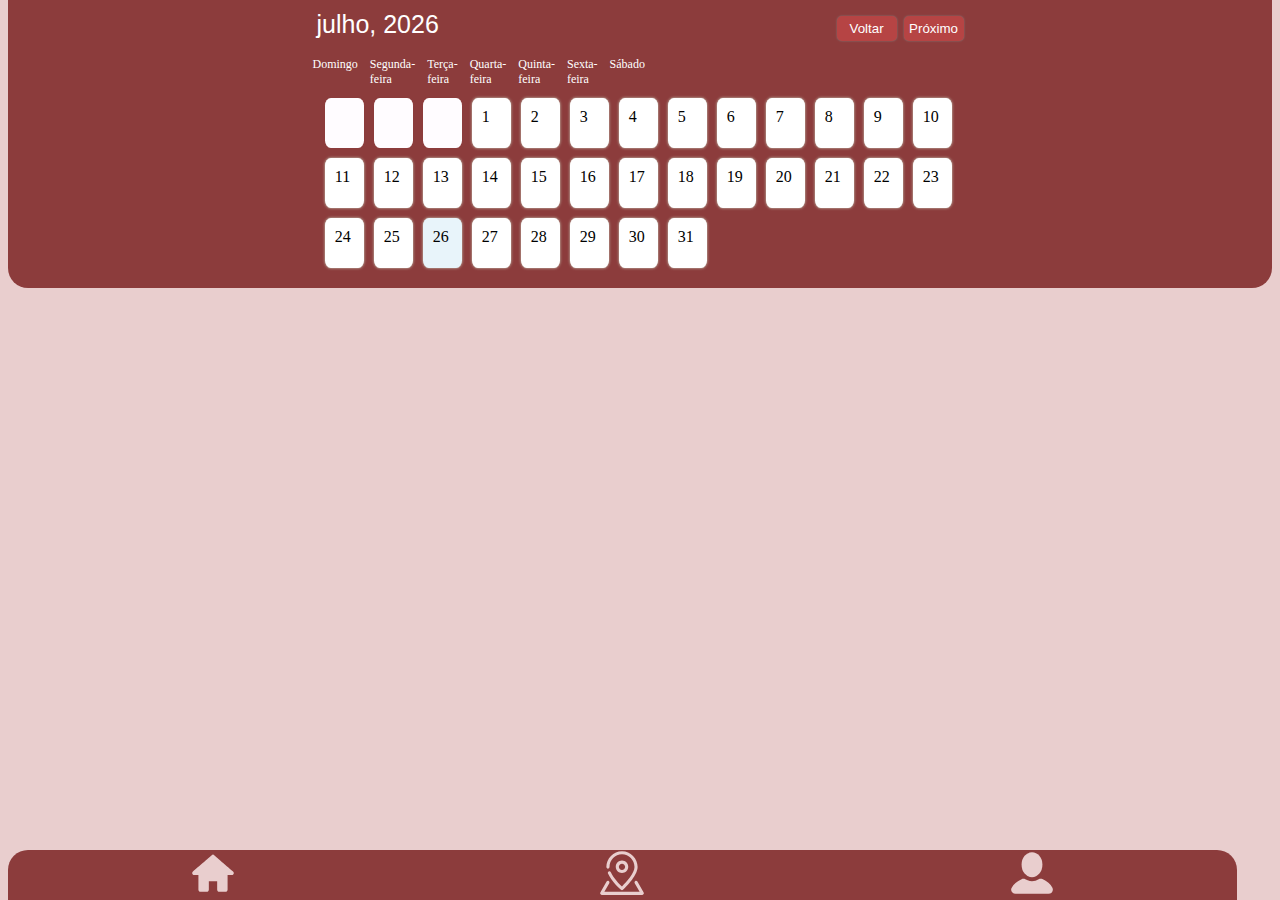
<file: calendario/index.html>
<!DOCTYPE html>
<html lang="pt-br">
<head>
  <meta charset="UTF-8" />
  <meta http-equiv="X-UA-Compatible" content="IE=edge" />
  <meta name="viewport" content="width=device-width, initial-scale=1.0" />

  <!-- arquivos style -->
  <link href="./style.css" rel="stylesheet">

  <title>Calendario Doa Sangue</title>
</head>
<body>

    <div class="calendario">
        <div id="container">
            <div id="header">
              <div id="monthDisplay"></div>
      
              <div>
                <button class="button" id="backButton">Voltar</button>
                <button class="button" id="nextButton">Próximo</button>
              </div>
                
            </div>
      
            <div id="weekdays">
              <div>Domingo</div>
              <div>Segunda-feira</div>
              <div>Terça-feira</div>
              <div>Quarta-feira</div>
              <div>Quinta-feira</div>
              <div>Sexta-feira</div>
              <div>Sábado</div>
            </div>
      
      
            <!-- div dinamic -->
            <div id="calendar" ></div>
      
         
        </div>
      
        <div id="newEventModal">
          <h2>Registre Sua doação</h2>
      
          <input id="eventTitleInput"/>
      
          <button id="saveButton"> Salvar</button>
          <button id="cancelButton">Cancelar</button>
        </div>
      
        <div id="deleteEventModal">
          <h2>Evento</h2>
      
          <div id="eventText"></div><br>
      
      
          <button id="deleteButton">Deletar</button>
          <button id="closeButton">Fechar</button>
        </div>
      
        <div id="modalBackDrop"></div>
    </div>

  
    <div class="footer d-flex align-itens-center justify-content-around ms-2">
        <a href="../home/index.html"><img src="../perfil/images/icon-home.svg" alt=""></a>
        <a href="../mapa/index.html"><img src="../perfil/images/icon-map.svg" alt=""></a>
        <a href="../perfil/index.html"><img src="../perfil/images/icon-user.svg" alt=""></a>
    </div>

  <script src="./app.js"></script>
  
</body>
</html>
</file>
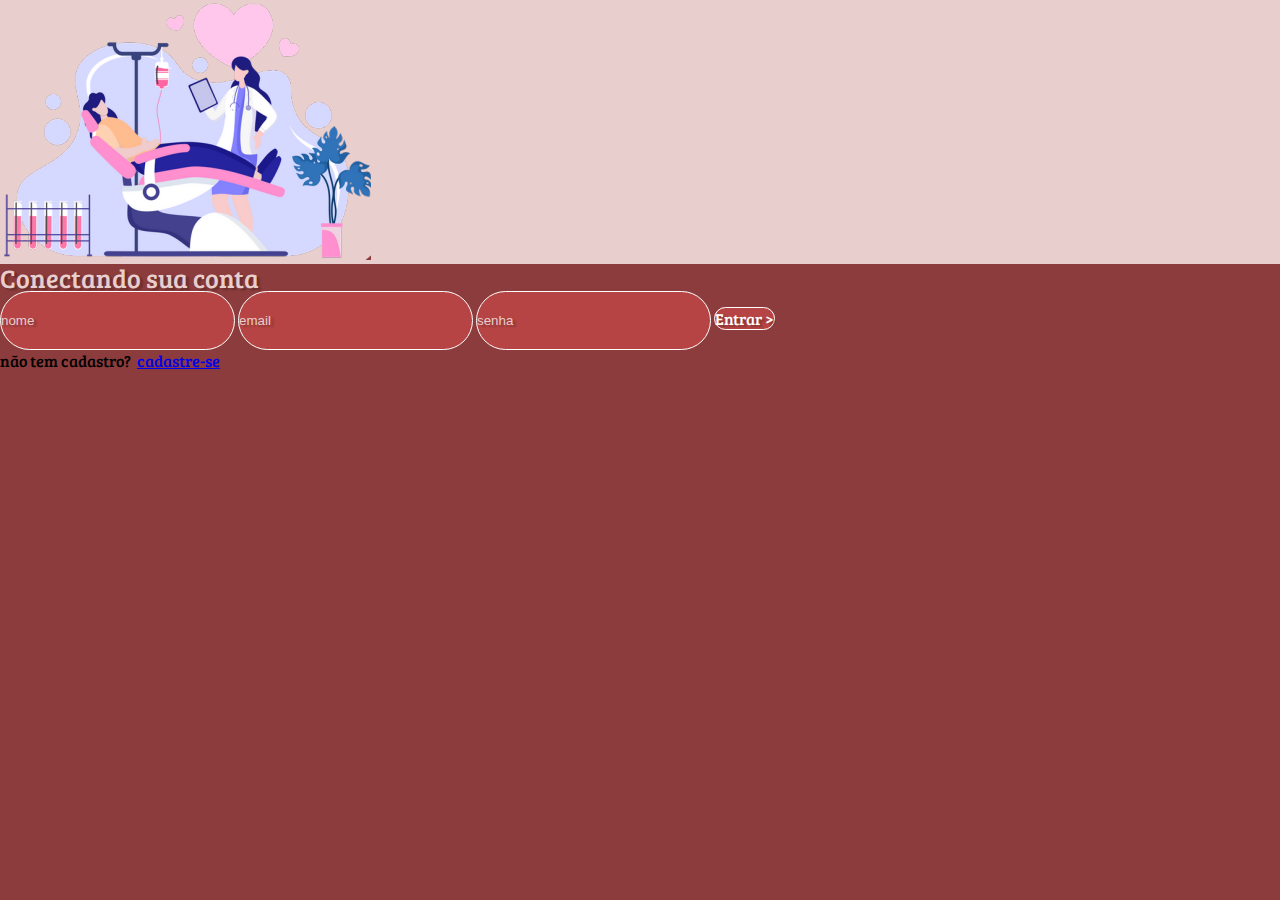
<file: conectando sua conta/index.html>
<!doctype html>
<html lang="pt-br">
<head>
    <meta charset="utf-8">
    <meta name="viewport" content="width=device-width, initial-scale=1">
    <link href="https://cdn.jsdelivr.net/npm/bootstrap@5.1.3/dist/css/bootstrap.min.css" rel="stylesheet" integrity="sha384-1BmE4kWBq78iYhFldvKuhfTAU6auU8tT94WrHftjDbrCEXSU1oBoqyl2QvZ6jIW3" crossorigin="anonymous">
    <link rel="stylesheet" href="style.css">
    <title>conectando sua conta</title>
</head>
<body>
    <div class="div-img d-flex justify-content-center">
        <img src="./images/img_conectantoConta.png" alt="">
    </div>

    <div class="conectar pt-1 pb-3">
        <div class="d-flex align-itens-center justify-content-center pt-3">
            <h2>Conectando sua conta</h2>
        </div>
    
        <div class="div-form form d-flex align-itens-center justify-content-center">
            <form class="d-flex flex-column align-itens-center justify-content-center">
                <input class="m-2 p-3" type="text" name="nome" id="nome" placeholder="nome">
                <input class="m-2 p-3" type="text" name="email" id="email" placeholder="email">
                <input class="m-2 p-3" type="password" name="senha" id="senha" placeholder="senha">

                <a id="confirmarDados" class="login m-2 mt-1 pt-3 d-flex align-itens-center justify-content-center" href="../home/index.html">Entrar > </a>
                <p class="d-flex align-itens-center justify-content-center">não tem cadastro? &nbsp<a href="../criando sua conta/index.html">cadastre-se</a></p>
            </form>
        </div>
    </div>

    <script src="./app.js"></script>
    <script src="https://cdn.jsdelivr.net/npm/bootstrap@5.1.3/dist/js/bootstrap.bundle.min.js" integrity="sha384-ka7Sk0Gln4gmtz2MlQnikT1wXgYsOg+OMhuP+IlRH9sENBO0LRn5q+8nbTov4+1p" crossorigin="anonymous"></script>
</body>
</html>
</file>
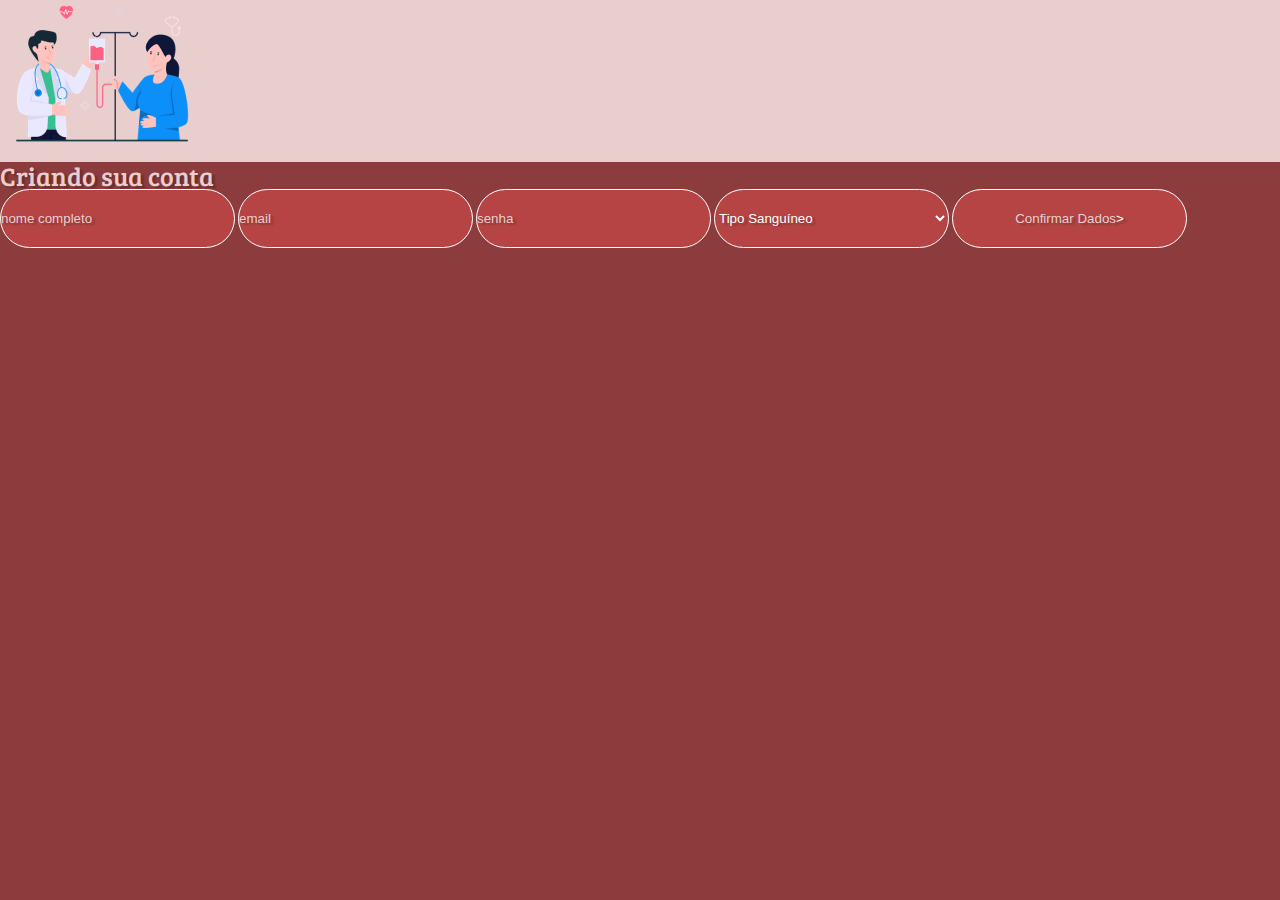
<file: criando sua conta/index.html>
<!doctype html>
<html lang="pt-br">
<head>
    <meta charset="utf-8">
    <meta name="viewport" content="width=device-width, initial-scale=1">
    <link href="https://cdn.jsdelivr.net/npm/bootstrap@5.1.3/dist/css/bootstrap.min.css" rel="stylesheet" integrity="sha384-1BmE4kWBq78iYhFldvKuhfTAU6auU8tT94WrHftjDbrCEXSU1oBoqyl2QvZ6jIW3" crossorigin="anonymous">
    <link rel="stylesheet" href="style.css">
    <title>criando sua conta</title>
</head>
<body>
    <div class="div-img d-flex justify-content-center py-3 ">
        <img src="./images/img_criando-conta.png" alt="">
    </div>

    <div class="conectar">
        <div class="d-flex align-itens-center justify-content-center pt-3">
            <h2>Criando sua conta</h2>
        </div>
    
        <div class="div-form form d-flex align-itens-center justify-content-center pt-1">
            <form class="d-flex flex-column align-itens-center justify-content-center">
                <input class="m-2 p-3" type="text" name="nome" id="nome" placeholder="nome completo">
                <input class="m-2 p-3" type="text" name="email" id="email" placeholder="email">
                <input class="m-2 p-3" type="password" name="senha" id="senha" placeholder="senha">
                <select class="m-2 p-3" id="tipo" name="tipo" required>
                    <option value="TipoSanguineo">Tipo Sanguíneo</option>
                    <option value="O+">O+</option>
                    <option value="O-">O-</option>
                    <option value="A+">A+</option>
                    <option value="A-">A-</option>
                    <option value="B+">B+</option>
                    <option value="B-">B-</option>
                    <option value="AB+">AB+</option>
                    <option value="AB-">AB-</option>
                </select>
    
                <button class="m-2 mt-4"><a href="../conectando sua conta/index.html">Confirmar Dados</a>> </button>
            </form>

        </div>
    </div>

    <script src="https://cdn.jsdelivr.net/npm/bootstrap@5.1.3/dist/js/bootstrap.bundle.min.js" integrity="sha384-ka7Sk0Gln4gmtz2MlQnikT1wXgYsOg+OMhuP+IlRH9sENBO0LRn5q+8nbTov4+1p" crossorigin="anonymous"></script>
</body>
</html>
</file>
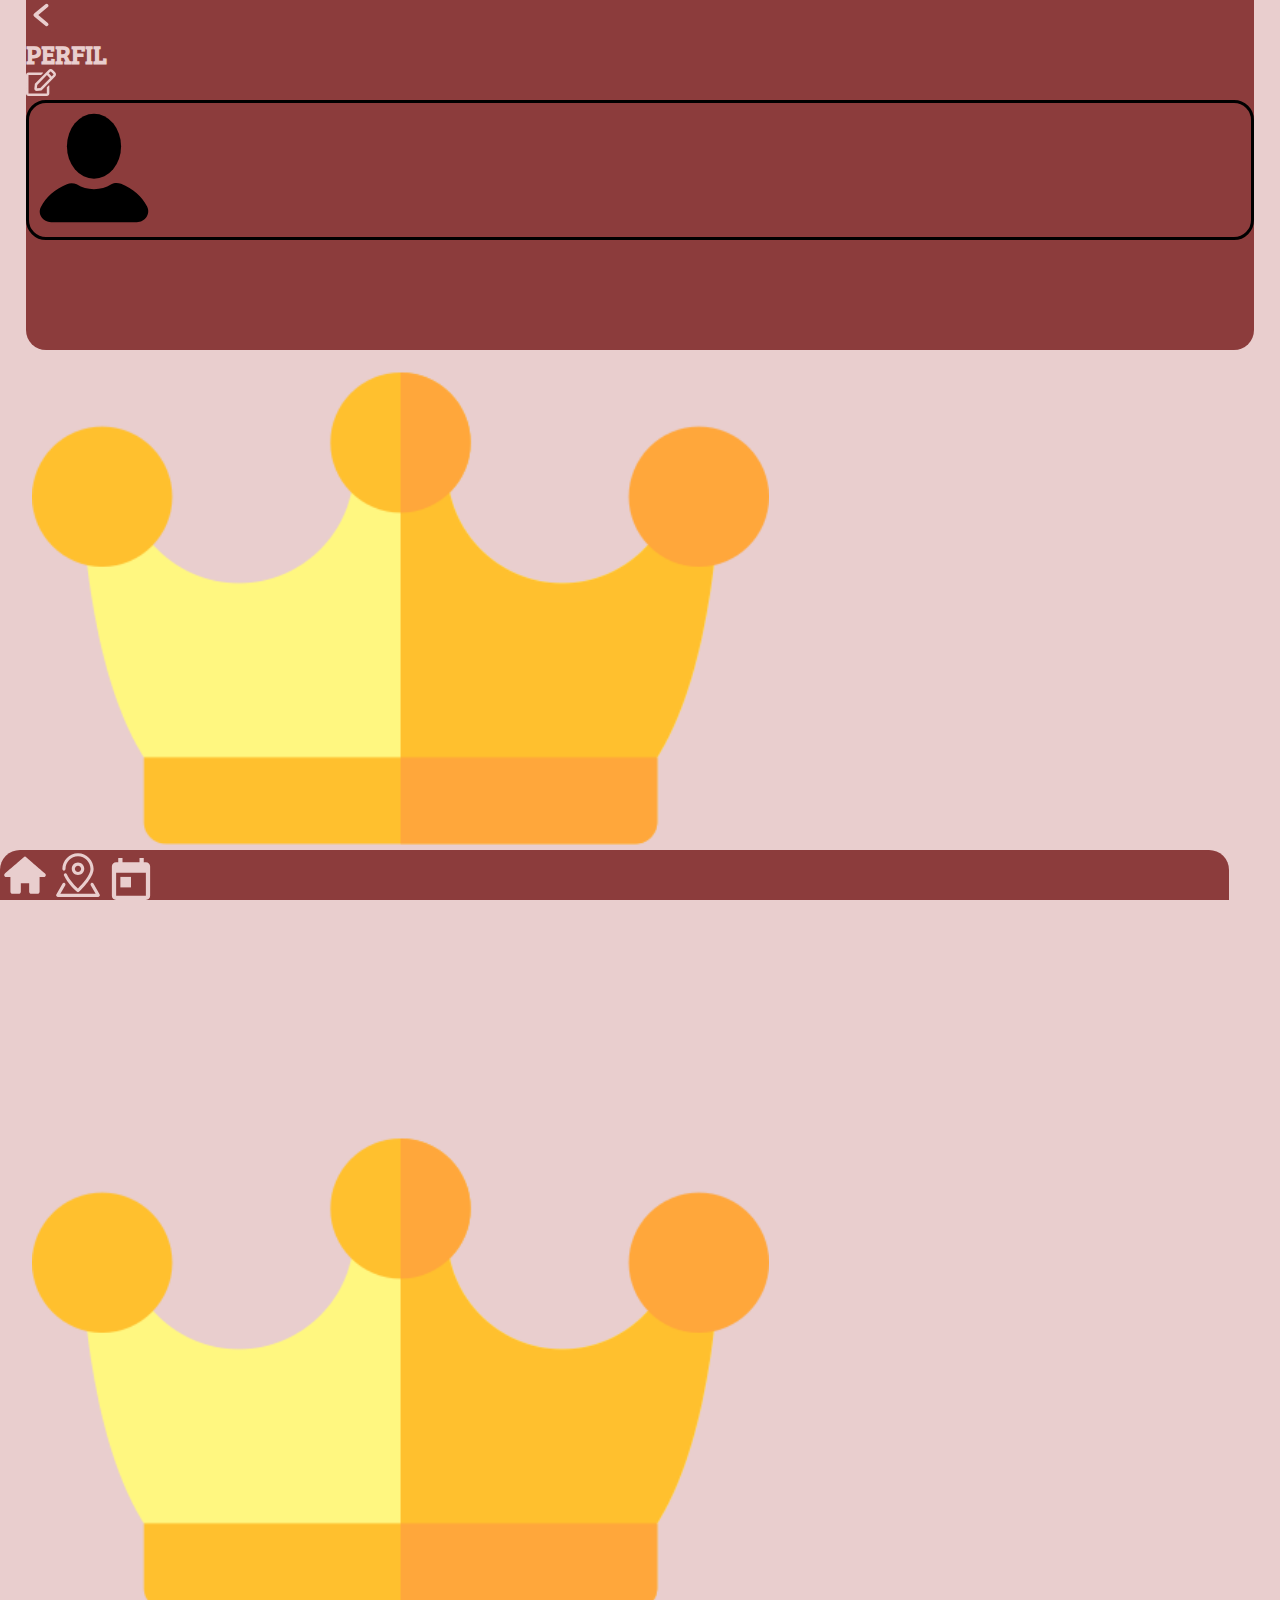
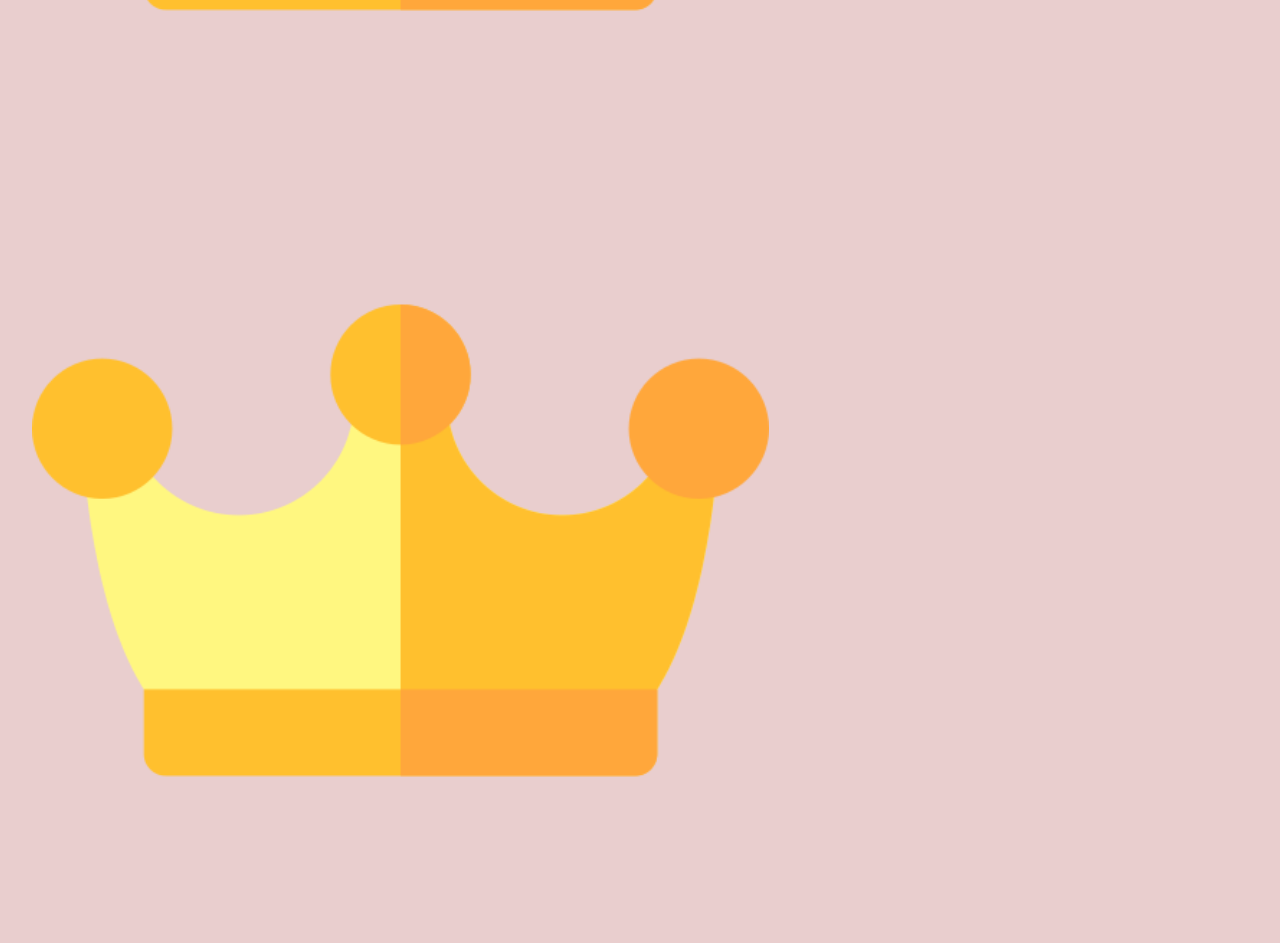
<file: perfil/index.html>
<!doctype html>
<html lang="pt-br">
<head>
    <meta charset="utf-8">
    <meta name="viewport" content="width=device-width, initial-scale=1">
    <link href="https://cdn.jsdelivr.net/npm/bootstrap@5.1.3/dist/css/bootstrap.min.css" rel="stylesheet" integrity="sha384-1BmE4kWBq78iYhFldvKuhfTAU6auU8tT94WrHftjDbrCEXSU1oBoqyl2QvZ6jIW3" crossorigin="anonymous">
    <link rel="stylesheet" href="style.css">
    <title>perfil</title>
</head>
<body>
    <div class="user">
        <div class="menu d-flex align-itens-center justify-content-around">
            <a href="../home/index.html"><img class="mt-1" src="./images/icon-voltar.svg" alt=""></a>
            <h3>PERFIL</h3>
            <a href="../editar perfil/avatar.html"><img class="mt-1" src="./images/icon-editar.svg" alt=""></a>
        </div>

        <div class="dados d-flex flex-column align-itens-center justify-content-center mt-3">
            <div id="fotoUser" class="fotoUser">
                <img id="avatarSelecionado" src="./images/icon-userEX.svg" alt="">
            </div>
            <h2 class="d-flex align-itens-center justify-content-center" id="nomeUser"></h2>
        </div>

        <div class="conquistas d-flex ms-4">
            <div class="mutirao">
                <img class="ms-2" src="./images/img-conquista1.png" alt="">
                <p class="text-center">0 Presenças em multirões</p>
            </div>
            <div class="doacao">
                <img class="ms-2" src="./images/img-conquista1.png" alt="">
                <p class="text-center">0 Doações</p>
            </div>
            <div class="meses">
                <img class="ms-2" src="./images/img-conquista1.png" alt="">
                <p class="text-center">Doou 0 mêses seguidos</p>
            </div>
        </div>
    </div>

    <div class="footer d-flex align-itens-center justify-content-around ms-2">
        <a href="../home/index.html"><img src="./images/icon-home.svg" alt=""></a>
        <a href="../mapa/index.html"><img src="./images/icon-map.svg" alt=""></a>
        <a href="../calendario/index.html"><img class="calendario" src="./images/icon-calendar.svg" alt=""></a>
    </div>

    <script src="./app.js"></script>
    <script src="https://cdn.jsdelivr.net/npm/bootstrap@5.1.3/dist/js/bootstrap.bundle.min.js" integrity="sha384-ka7Sk0Gln4gmtz2MlQnikT1wXgYsOg+OMhuP+IlRH9sENBO0LRn5q+8nbTov4+1p" crossorigin="anonymous"></script>
</body>
</html>
</file>
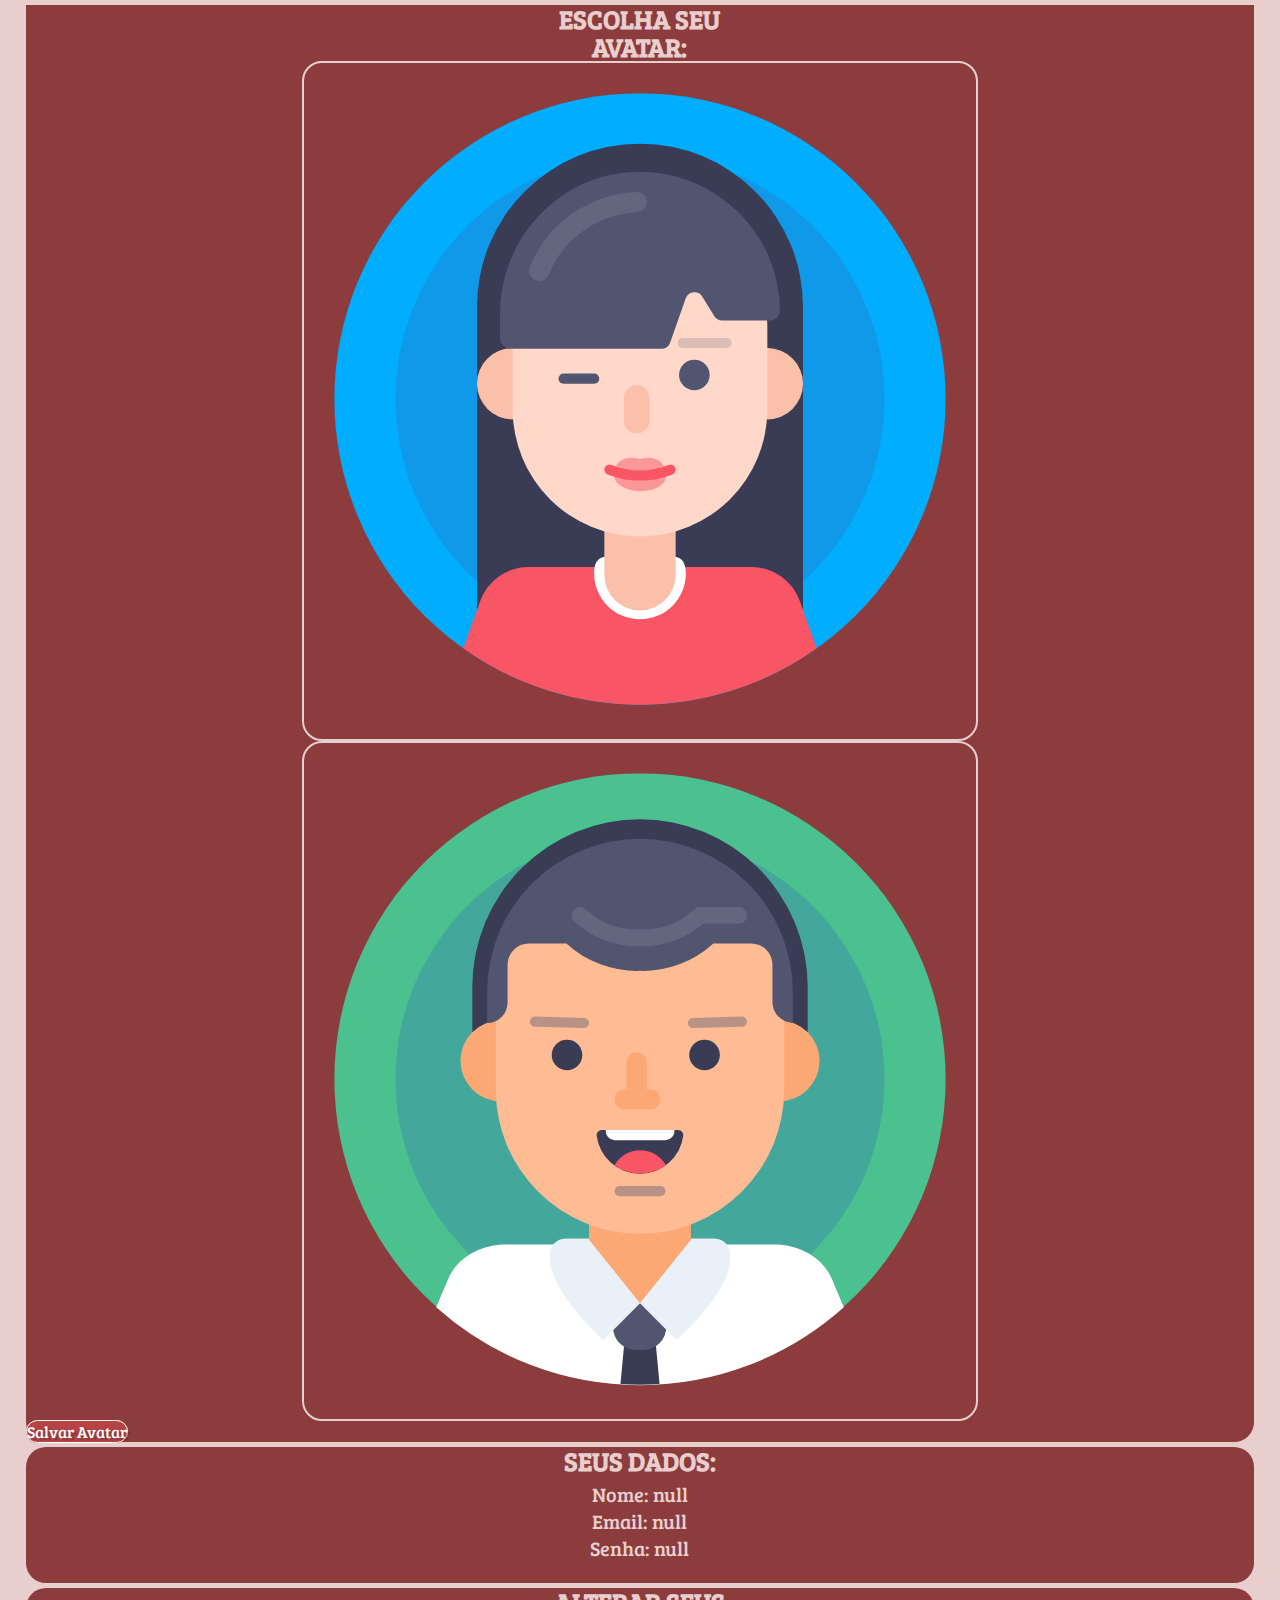
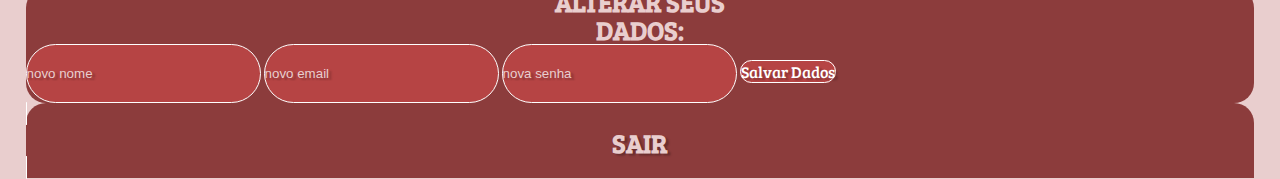
<file: editar perfil/avatar.html>
<!doctype html>
<html lang="pt-br">
<head>
    <meta charset="utf-8">
    <meta name="viewport" content="width=device-width, initial-scale=1">
    <link href="https://cdn.jsdelivr.net/npm/bootstrap@5.1.3/dist/css/bootstrap.min.css" rel="stylesheet" integrity="sha384-1BmE4kWBq78iYhFldvKuhfTAU6auU8tT94WrHftjDbrCEXSU1oBoqyl2QvZ6jIW3" crossorigin="anonymous">
    <link rel="stylesheet" href="./avatar.css">
    <title>Configuraçoes</title>
</head>
<body>
    <div class="avatar pb-2 mb-3">
        <div class="editar-avatar">
            <div class="menu d-flex align-itens-center justify-content-center">
                <h3>ESCOLHA SEU <br> AVATAR:</h3>
            </div>
        </div>
    
        <div class="opcoes pt-4">
            <div id="imgMulher" class="box-img mb-2">
                <img class="mx-auto d-block" src="./images/icon-mulher.svg" alt="">
            </div>
            <div id="imgHomem" class="box-img mt-2">
                <img class="mx-auto d-block" src="./images/icon-homem.svg" alt="">
            </div>
    
            <div class="salvar form d-flex align-itens-center justify-content-center">
                <form class="d-flex flex-column align-itens-center justify-content-center">
                    <a class="m-2 mt-3 pt-3 d-flex align-itens-center justify-content-center" href="../perfil/index.html">Salvar Avatar</a>
                </form>
            </div>
        </div>
    </div>

    <div class="dados">
        <div class="menu d-flex align-itens-center justify-content-center">
            <h3>SEUS DADOS:</h3>
        </div>

        <div class="meus-dados pt-2">
            <p id="nome"></p>
            <p id="email"></p>
            <p id="senha"></p>
            <p id="tipoSanguineo"></p>
        </div>
    </div>
    
    <div class="atualizarDados pb-2 pt-1 mb-3">
        <div class="editar-dados">
            <h3>ALTERAR SEUS <br> DADOS:</h3>
        </div>
    
        <div class="div-form form d-flex align-itens-center justify-content-center">
            <form class="pt-2 d-flex flex-column align-itens-center justify-content-center">
                <input class="m-2 p-3" type="text" name="novoNome" id="novoNome" placeholder="novo nome">
                <input class="m-2 p-3" type="text" name="novoEmail" id="novoEmail" placeholder="novo email">
                <input class="m-2 p-3" type="text" name="novaSenha" id="novaSenha" placeholder="nova senha">
        
                <a id="atualizarDados" class="d-flex align-itens-center justify-content-center m-2 mt-3 pt-3" href="../perfil/index.html">Salvar Dados</a>
            </form>
        </div>
    </div>

    <div class="logout">
        <a href="../conectando sua conta/index.html"><h3>SAIR</h3></a>
    </div>
    


    <script src="./avatar.js"></script>
    <script src="https://cdn.jsdelivr.net/npm/bootstrap@5.1.3/dist/js/bootstrap.bundle.min.js" integrity="sha384-ka7Sk0Gln4gmtz2MlQnikT1wXgYsOg+OMhuP+IlRH9sENBO0LRn5q+8nbTov4+1p" crossorigin="anonymous"></script>
</body>
</html>
</file>
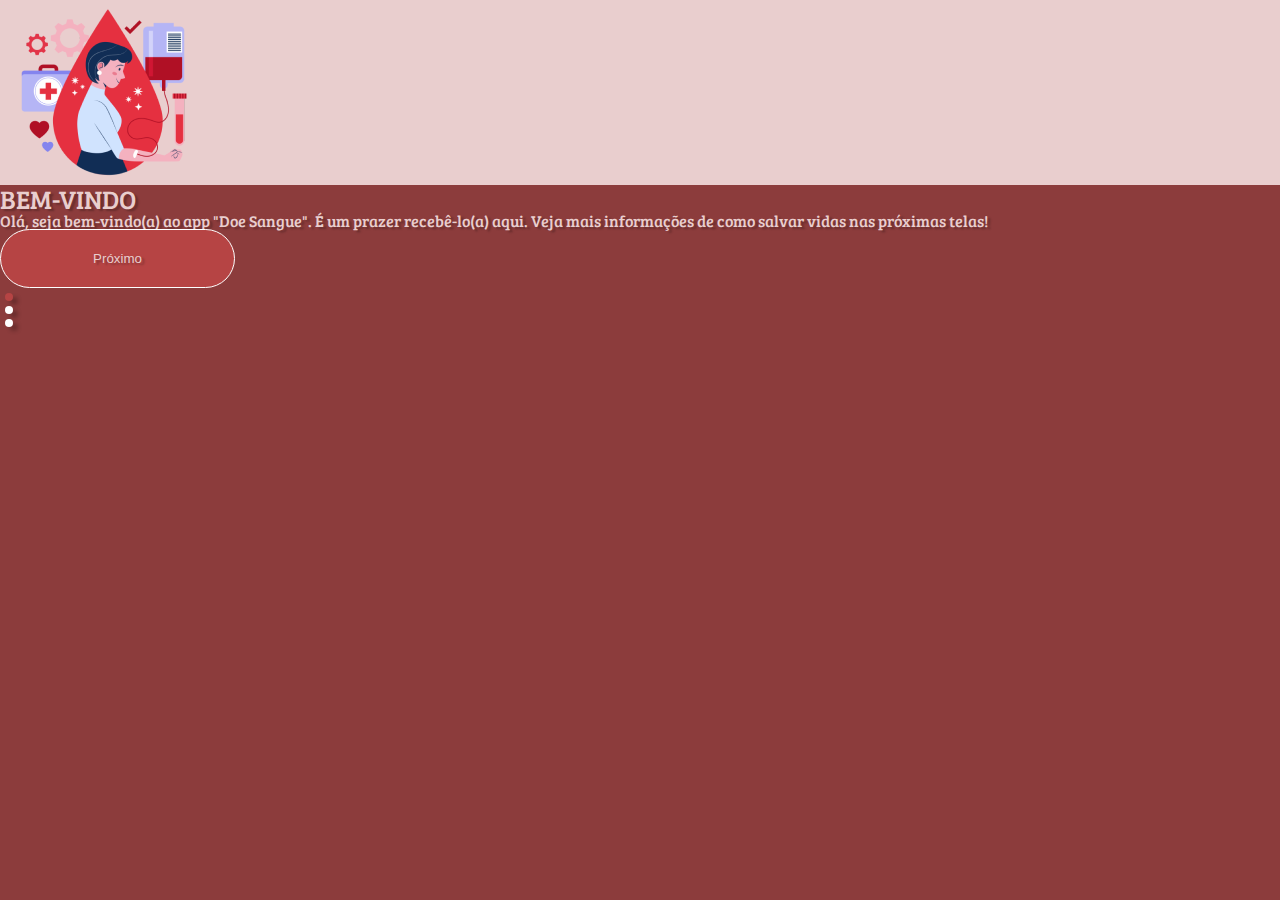
<file: boas vindas/pages/index1.html>
<!doctype html>
<html lang="pt-br">
<head>
    <meta charset="utf-8">
    <meta name="viewport" content="width=device-width, initial-scale=1">
    <link href="https://cdn.jsdelivr.net/npm/bootstrap@5.1.3/dist/css/bootstrap.min.css" rel="stylesheet" integrity="sha384-1BmE4kWBq78iYhFldvKuhfTAU6auU8tT94WrHftjDbrCEXSU1oBoqyl2QvZ6jIW3" crossorigin="anonymous">
    <link rel="stylesheet" href="../style/style.css">
    <link rel="stylesheet" href="../style/bem-vindo.css">
    <title>Boas-Vindas</title>
</head>
<body>
    <div class="div-img d-flex justify-content-center py-5">
        <img src="../img/img_boasVindas1.png" alt="">
    </div>

    <div class="boas-vindas">
        <h2 class="d-flex align-itens-center justify-content-center pt-5">BEM-VINDO</h2>
        <p class="d-flex align-itens-center justify-content-center text-center pt-5 mx-4">Olá, seja bem-vindo(a) ao app "Doe Sangue". É um prazer recebê-lo(a) aqui. Veja mais informações de como salvar vidas nas próximas telas!</p>
        <form class="d-flex align-itens-center justify-content-center">
            <button class="m-2 mt-5 mb-3"><a class="p-5" href="../pages/index2.html">Próximo</a></button>
        </form>

        <div class="bolas d-flex align-itens-center justify-content-center text-center">
            <div class="bola bola1"></div>
            <div class="bola bola2"></div>
            <div class="bola bola3"></div>
        </div>
    </div>

    <script src="https://cdn.jsdelivr.net/npm/bootstrap@5.1.3/dist/js/bootstrap.bundle.min.js" integrity="sha384-ka7Sk0Gln4gmtz2MlQnikT1wXgYsOg+OMhuP+IlRH9sENBO0LRn5q+8nbTov4+1p" crossorigin="anonymous"></script>
</body>
</html>
</file>
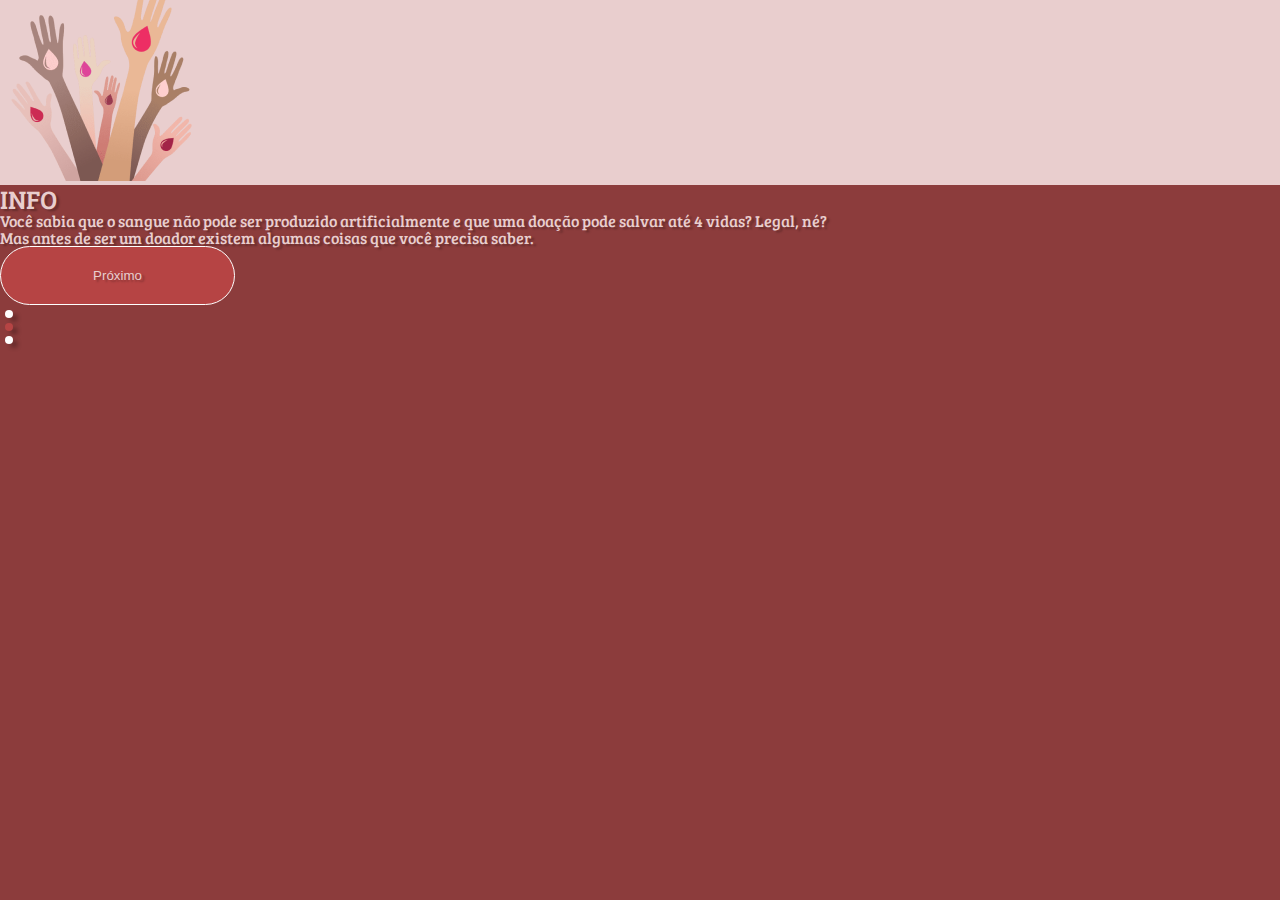
<file: boas vindas/pages/index2.html>
<!doctype html>
<html lang="pt-br">
<head>
    <meta charset="utf-8">
    <meta name="viewport" content="width=device-width, initial-scale=1">
    <link href="https://cdn.jsdelivr.net/npm/bootstrap@5.1.3/dist/css/bootstrap.min.css" rel="stylesheet" integrity="sha384-1BmE4kWBq78iYhFldvKuhfTAU6auU8tT94WrHftjDbrCEXSU1oBoqyl2QvZ6jIW3" crossorigin="anonymous">
    <link rel="stylesheet" href="../style/style.css">
    <link rel="stylesheet" href="../style/info1.css">
    <title>Boas-Vindas</title>
</head>
<body>
    <div class="div-img d-flex justify-content-center pt-5">
        <img src="../img/img_boasVindas2.png" alt="">
    </div>

    <div class="boas-vindas">
        <h2 class="d-flex align-itens-center justify-content-center pt-5">INFO</h2>
        <p class="d-flex align-itens-center justify-content-center text-center pt-5 mx-4">Você sabia que o sangue não pode ser produzido artificialmente e que uma doação pode salvar até 4 vidas? Legal, né? <br> Mas antes de ser um doador existem algumas coisas que você precisa saber.</p>
        <form class="d-flex align-itens-center justify-content-center">
            <button class="m-2 mt-5 mb-3"><a class="p-5" href="../pages/index3.html">Próximo</a></button>
        </form>

        <div class="bolas d-flex align-itens-center justify-content-center text-center">
            <div class="bola bola1"></div>
            <div class="bola bola2"></div>
            <div class="bola bola3"></div>
        </div>
    </div>

    <script src="https://cdn.jsdelivr.net/npm/bootstrap@5.1.3/dist/js/bootstrap.bundle.min.js" integrity="sha384-ka7Sk0Gln4gmtz2MlQnikT1wXgYsOg+OMhuP+IlRH9sENBO0LRn5q+8nbTov4+1p" crossorigin="anonymous"></script>
</body>
</html>
</file>
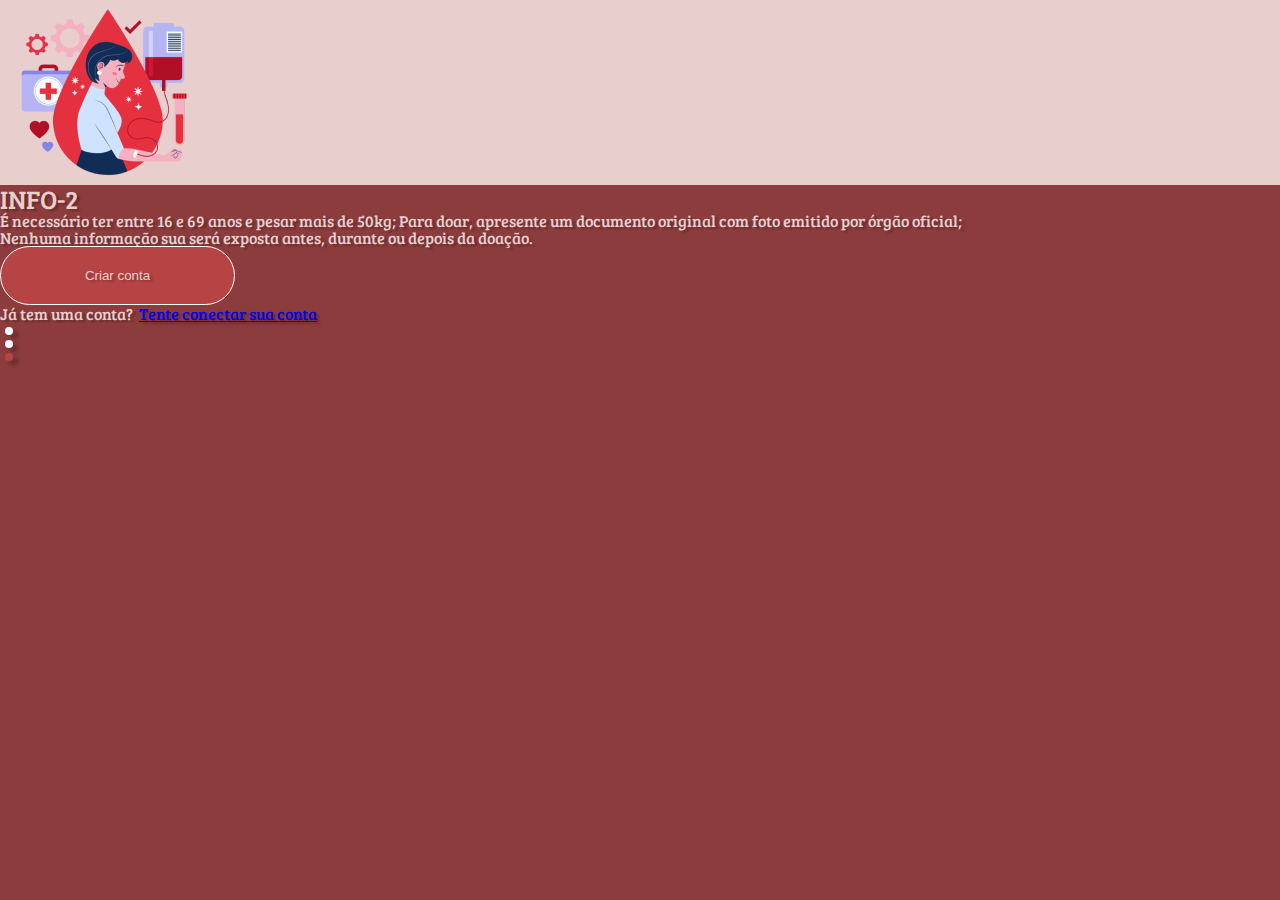
<file: boas vindas/pages/index3.html>
<!doctype html>
<html lang="pt-br">
<head>
    <meta charset="utf-8">
    <meta name="viewport" content="width=device-width, initial-scale=1">
    <link href="https://cdn.jsdelivr.net/npm/bootstrap@5.1.3/dist/css/bootstrap.min.css" rel="stylesheet" integrity="sha384-1BmE4kWBq78iYhFldvKuhfTAU6auU8tT94WrHftjDbrCEXSU1oBoqyl2QvZ6jIW3" crossorigin="anonymous">
    <link rel="stylesheet" href="../style/info2.css">
    <title>Boas-Vindas</title>
</head>
<body>
    <div class="div-img d-flex justify-content-center py-5">
        <img src="../img/img_boasVindas1.png" alt="">
    </div>

    <div class="boas-vindas">
        <h2 class="d-flex align-itens-center justify-content-center pt-4">INFO-2</h2>
        <p class="d-flex align-itens-center justify-content-center text-center pt-4 mx-4">É necessário ter entre 16 e 69 anos e pesar mais de 50kg;
            Para doar, apresente um documento original com foto emitido por órgão oficial; <br> Nenhuma informação sua será exposta antes, durante ou depois da doação.</p>
        <form class="d-flex align-itens-center justify-content-center">
            <button class="mt-4 mb-3"><a class="p-5" href="../../criando sua conta/index.html">Criar conta</a></button>
        </form>
        <p class="d-flex align-itens-center justify-content-center mb-3">Já tem uma conta? &nbsp<a href="../../conectando sua conta/index.html">Tente conectar sua conta</a></p>
    
        <div class="bolas d-flex align-itens-center justify-content-center text-center mb-2">
            <div class="bola bola1"></div>
            <div class="bola bola2"></div>
            <div class="bola bola3"></div>
        </div>
    </div>

    <script src="https://cdn.jsdelivr.net/npm/bootstrap@5.1.3/dist/js/bootstrap.bundle.min.js" integrity="sha384-ka7Sk0Gln4gmtz2MlQnikT1wXgYsOg+OMhuP+IlRH9sENBO0LRn5q+8nbTov4+1p" crossorigin="anonymous"></script>
</body>
</html>
</file>
<file: calendario/style.css>
html{


    --body-color:#FFFCFF ;
  
    --header-color:#d36c6c;
  
    --header-button:#92a1d1;
  
    --color-weekdays: #247BA0;
    
    --box-shadow: #CBD4C2;
  
    --hover: #e8faed;
  
    --current-day:#e8f4fa;
  
    --event-color: #58bae4;
  
    --modal-event: #e8f4fa;
  
  
   --color-day:white;

  
  }
  
  body {
    background-color: #E9CECE;
  }
  
  .calendario {
    padding-bottom: 15px;
    margin-top: -8px;
    width: 100%;
    display: flex;
    justify-content: center;
    background-color: #8C3C3C;
    border-radius: 0px 0px 20px 20px;
  }


  .button{
    width: 60px;
    cursor: pointer;
    box-shadow: 0px 0px 2px gray;
    border: none;
    outline: none;
    padding: 5px;
    border-radius: 5px;
    color: white;
    background-color: #B64444;
  }
  /* button {
    width: 60px;
    cursor: pointer;
    box-shadow: 0px 0px 2px gray;
    border: none;
    outline: none;
    padding: 5px;
    margin-left: 50px;
    border-radius: 5px;
    color: white;
  } */
  
  #header {
    padding: 10px;
    color: var(--header-color) ;
    font-size: 25px;
    font-family: sans-serif;
    display: flex;
    justify-content: space-between;
  }
  
  #container {
    width: 667px;
  }
  #weekdays {
    width: 50%;
    display: flex;
    color: var(--color-day) ;
  }
  #weekdays div {
    width: 90%;
    padding: 6px;
    font-size: 12px;
  }
  #calendar {
    width: 96%;
    margin: auto;
    display: flex;
    flex-wrap: wrap;
  }
  .day {
    width: 39px;
    padding: 10px;
    height: 50px;
    cursor: pointer;
    box-sizing: border-box;
    background-color: var(--color-day);
    margin: 5px;
    box-shadow: 0px 0px 3px var(--box-shadow);
    display: flex;
    flex-direction: column;
    justify-content: space-between;
    border-radius: 15%;
  }
  .day:hover {
    background-color: var(--hover);
  }
  
  .day + #currentDay {
    background-color:var(--current-day);
  }
  .event {
    font-size: 10px;
    padding: 3px;
    background-color: #8C3C3C;
    color: white;
    border-radius: 5px;
    max-height: 55px;
    overflow: hidden;
  }
  .padding {
    cursor: default !important;
    background-color: var(--body-color) !important;
    box-shadow: none !important;
  }
  #newEventModal, #deleteEventModal {
    display: none;
    z-index: 20;
    padding: 25px;
    background-color: #8C3C3C;
    box-shadow: 0px 0px 3px black;
    border-radius: 5px;
    width: 300px;
    top: 100px;
    left: calc(50% - 175px);
    position: absolute;
    font-family: sans-serif;
  }
  #eventTitleInput {
    padding: 10px;
    width: 90%;
    box-sizing: border-box;
    margin-bottom: 25px;
    border-radius: 3px;
    outline: none;
    border: none;
    box-shadow: 0px 0px 3px gray;
  }
  #eventTitleInput.error {
    border: 2px solid red;
  }
  #cancelButton, #deleteButton {
    background-color: var(--header-color);
  }
  #saveButton, #closeButton {
    background-color: var(--header-button);
  }
  #eventText {
    font-size: 14px;
  }
  #modalBackDrop {
    display: none;
    top: 0px;
    left: 0px;
    z-index: 10;
    width: 100vw;
    height: 100vh;
    position: absolute;
    background-color: rgba(0,0,0,0.8);
  }
  
  #newEventModal h2{
    color: var(--color-day);
  }
  
  #monthDisplay{
    color: var(--color-day);
  }

  .footer {
    background-color: #8C3C3C;
    width: 96%;
    height: 50px;
    border-radius: 20px 20px 0px 0px;
    bottom: 0;
    position: fixed;
    display: flex;
    align-items: center;
    justify-content: space-around;
}

.footer a img {
    height: 50px;
    width: 50px;
}
</file>
<file: conectando sua conta/style.css>
@import url('https://fonts.googleapis.com/css2?family=Bree+Serif&display=swap');

* {
    padding: 0;
    margin: 0;
    box-sizing: border-box;
}

body {
    background-color: #8C3C3C;
}

.div-img {
    background-color: #E9CECE;
}

.conectar {
    background-color: #8C3C3C;
    font-family: 'Bree Serif', serif;
}

.conectar h2 {
    font-weight: 500;
    font-size: 26px;
    line-height: 27px;
    color: #E9CECE;
    text-shadow: 3px 2px 2px rgba(0, 0, 0, 0.25);
}

form input,
.login {
    background-color: #B64444;
    border: 1px solid #fff;
    border-radius: 50px;
    width: 235px;
    height: 59px;
    color: #fff;
    text-shadow: 3px 2px 2px rgba(0, 0, 0, 0.25);
    text-decoration: none;
}

form button:hover {
    color: #B64444;
    background-color: #fff;
    border: 1px solid black;
}

::-webkit-input-placeholder {
    color: #E9CECE;
}
</file>
<file: criando sua conta/style.css>
@import url('https://fonts.googleapis.com/css2?family=Bree+Serif&display=swap');

* {
    padding: 0;
    margin: 0;
    box-sizing: border-box;
}

body {
    background-color: #8C3C3C;
}

.div-img {
    background-color: #E9CECE;
}

.conectar {
    background-color: #8C3C3C;
    font-family: 'Bree Serif', serif;
}

.conectar h2 {
    font-weight: 500;
    font-size: 26px;
    line-height: 27px;
    color: #E9CECE;
    text-shadow: 3px 2px 2px rgba(0, 0, 0, 0.25);
}

form input,
button,
select {
    background-color: #B64444;
    border: 1px solid #fff;
    border-radius: 50px;
    width: 235px;
    height: 59px;
    color: #fff;
    text-shadow: 3px 2px 2px rgba(0, 0, 0, 0.25);
}

a {
    color: #E9CECE;
    text-decoration: none;
}

::-webkit-input-placeholder {
    color: #E9CECE;
}
</file>
<file: perfil/style.css>
@import url('https://fonts.googleapis.com/css2?family=Bree+Serif&display=swap');

* {
    padding: 0;
    margin: 0;
    box-sizing: border-box;
}

body {
    background-color: #E9CECE;
    font-family: 'Bree Serif', serif;
}

.user {
    background-color: #8C3C3C;
    width: 96%;
    height: 350px;
    margin: 0px auto;
    border-radius: 0px 0px 20px 20px;
}

.user .menu img {
    width: 30px;
}

.user .menu h3 {
    color: #E9CECE;
    margin-top: 5px;
    font-weight: 600;
    font-size: 26px;
    line-height: 30px;
}

.dados .fotoUser {
    margin: 0px auto;
    border: 3px solid #000;
    border-radius: 20px;
}

.dados img {
    width: 130px;
}

.dados h2 {
    color: #E9CECE;
}

.conquistas img {
    width: 60%;
    margin-left: 6px;
}

.conquistas p {
    width: 85px;
    height: 25px;
    font-weight: 300;
    font-size: 12px;
    line-height: 15px;
    color: #E9CECE;
}

.footer {
    background-color: #8C3C3C;
    width: 96%;
    height: 50px;
    border-radius: 20px 20px 0px 0px;
    bottom: 0;
    position: fixed;
}

.footer .calendario {
    margin-top: 4px;
    height: 85%;
}

.footer a img {
    height: 50px;
    width: 50px;
}
</file>
<file: editar perfil/avatar.css>
@import url('https://fonts.googleapis.com/css2?family=Bree+Serif&display=swap');

* {
    padding: 0;
    margin: 0;
    box-sizing: border-box;
}

body {
    background-color: #E9CECE;
    font-family: 'Bree Serif', serif;
}

.avatar {
    background-color: #8C3C3C;
    width: 96%;
    margin: 0px auto;
    border-radius: 0px 0px 20px 20px;
}

h3 {
    color: #E9CECE;
    margin-top: 5px;
    font-size: 26px;
    line-height: 28px;
    text-align: center;
}

.opcoes .box-img {
    border: 2px solid #E9CECE;
    border-radius: 20px;
    width: 55%;
    margin: 0px auto;
    transition: .2s;
}

.opcoes .box-img:hover {
    border: 2px solid #8C3C3C;
    border-radius: 20px;
    background-color: #E9CECE;
}

.opcoes img {
    padding: 10px;
}

::-webkit-input-placeholder {
    color: #E9CECE;
}

.dados {
    background-color: #8C3C3C;
    width: 96%;
    margin: 0px auto;
    border-radius: 20px 20px 20px 20px;
}    

.dados p {
    color: #E9CECE;
    margin-top: 5px;
    font-size: 20px;
    height: 22px;
    text-align: center;
}

.atualizarDados {
    background-color: #8C3C3C;
    width: 96%;
    margin: 0px auto;
    border-radius: 20px 20px 20px 20px;
}  

.atualizarDados input,
a {
    background-color: #B64444;
    border: 1px solid #fff;
    border-radius: 50px;
    width: 235px;
    height: 59px;
    color: #fff;
    text-shadow: 3px 2px 2px rgba(0, 0, 0, 0.25);
    text-decoration: none;
}

.logout {
    background-color: #8C3C3C;
    width: 96%;
    margin: 0px auto;
    border-radius: 20px 20px 0px 0px;
}
</file>
<file: boas vindas/style/style.css>
@import url('https://fonts.googleapis.com/css2?family=Bree+Serif&display=swap');

* {
    padding: 0;
    margin: 0;
    box-sizing: border-box;
}

html {
    background-color: #8C3C3C;
}

.div-img {
    background-color: #E9CECE;
}

.boas-vindas {
    background-color: #8C3C3C;
    font-family: 'Bree Serif', serif;
}

.boas-vindas h2 {
    font-weight: 500;
    font-size: 26px;
    line-height: 27px;
    color: #E9CECE;
    text-shadow: 3px 2px 2px rgba(0, 0, 0, 0.25);
}

.boas-vindas p {
    font-size: 16px;
    line-height: 17px;
    color: #E9CECE;
    text-shadow: 3px 2px 2px rgba(0, 0, 0, 0.25);
}

form button {
    background-color: #B64444;
    border: 1px solid #fff;
    border-radius: 50px;
    width: 235px;
    height: 59px;
    color: #fff;
    text-shadow: 3px 2px 2px rgba(0, 0, 0, 0.25);
}

a {
    color: #E9CECE;
    text-decoration: none;
}

.bola {
    height: 8px;
    width: 8px;
    background-color: #fff;
    margin: 5px;
    border-radius: 100%;
    box-shadow: 5px 4px 4px rgba(0, 0, 0, 0.25);
}
</file>
<file: boas vindas/style/bem-vindo.css>
.bola1 {
    background-color: #B64444;
}
</file>
<file: boas vindas/style/info1.css>
.bola2 {
    background-color: #B64444;
}
</file>
<file: boas vindas/style/info2.css>
@import url('https://fonts.googleapis.com/css2?family=Bree+Serif&display=swap');

* {
    padding: 0;
    margin: 0;
    box-sizing: border-box;
}

html {
    background-color: #8C3C3C;
}

.div-img {
    background-color: #E9CECE;
}

.boas-vindas {
    background-color: #8C3C3C;
    font-family: 'Bree Serif', serif;
}

.boas-vindas h2 {
    font-weight: 500;
    font-size: 26px;
    line-height: 27px;
    color: #E9CECE;
    text-shadow: 3px 2px 2px rgba(0, 0, 0, 0.25);
}

.boas-vindas p {
    font-size: 16px;
    line-height: 17px;
    color: #E9CECE;
    text-shadow: 3px 2px 2px rgba(0, 0, 0, 0.25);
}

form button {
    background-color: #B64444;
    border: 1px solid #fff;
    border-radius: 50px;
    width: 235px;
    height: 59px;
    color: #fff;
    text-shadow: 3px 2px 2px rgba(0, 0, 0, 0.25);
}

form button a {
    color: #E9CECE;
    text-decoration: none;
}

.bola3 {
    height: 8px;
    width: 8px;
    background-color: #B64444;
    margin: 5px;
    border-radius: 100%;
    box-shadow: 5px 4px 4px rgba(0, 0, 0, 0.25);
}

.bola1,
.bola2 {
    height: 8px;
    width: 8px;
    background-color: #fff;
    margin: 5px;
    border-radius: 100%;
    box-shadow: 5px 4px 4px rgba(0, 0, 0, 0.25);
}
</file>
